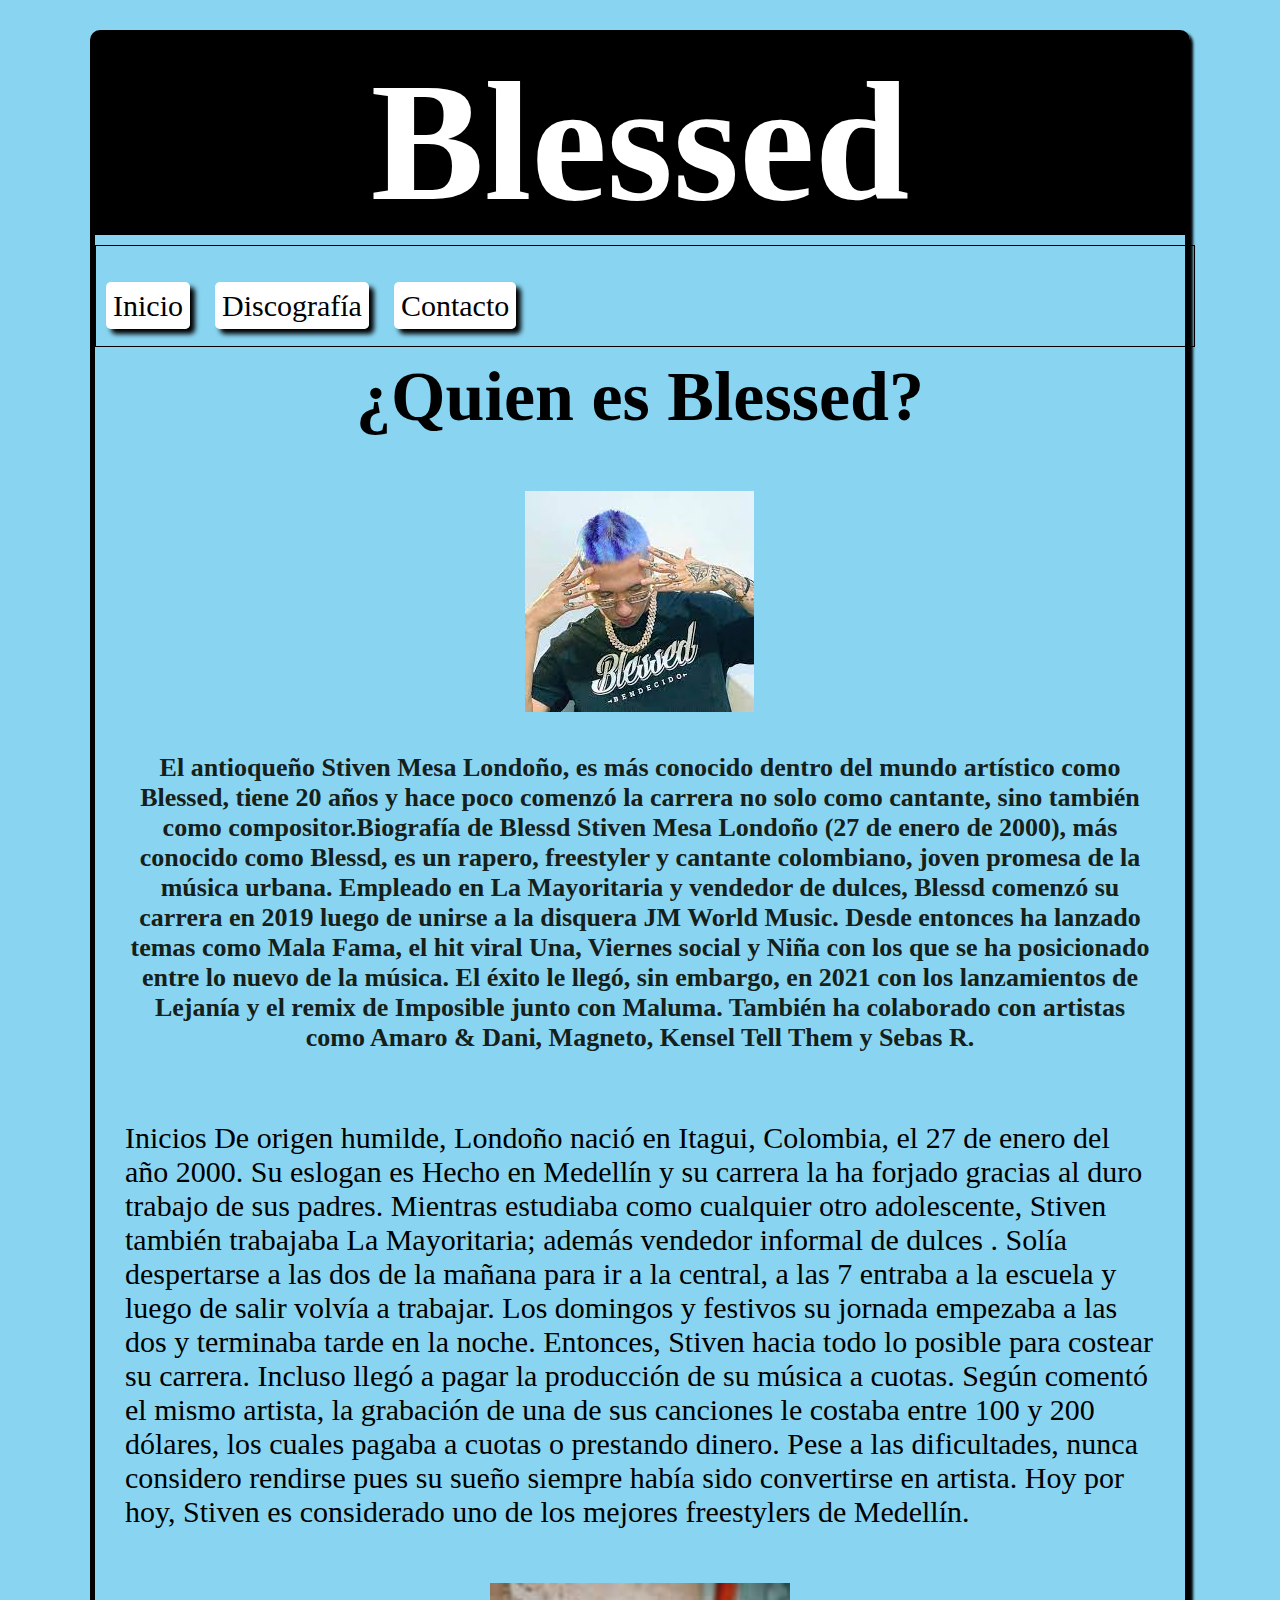
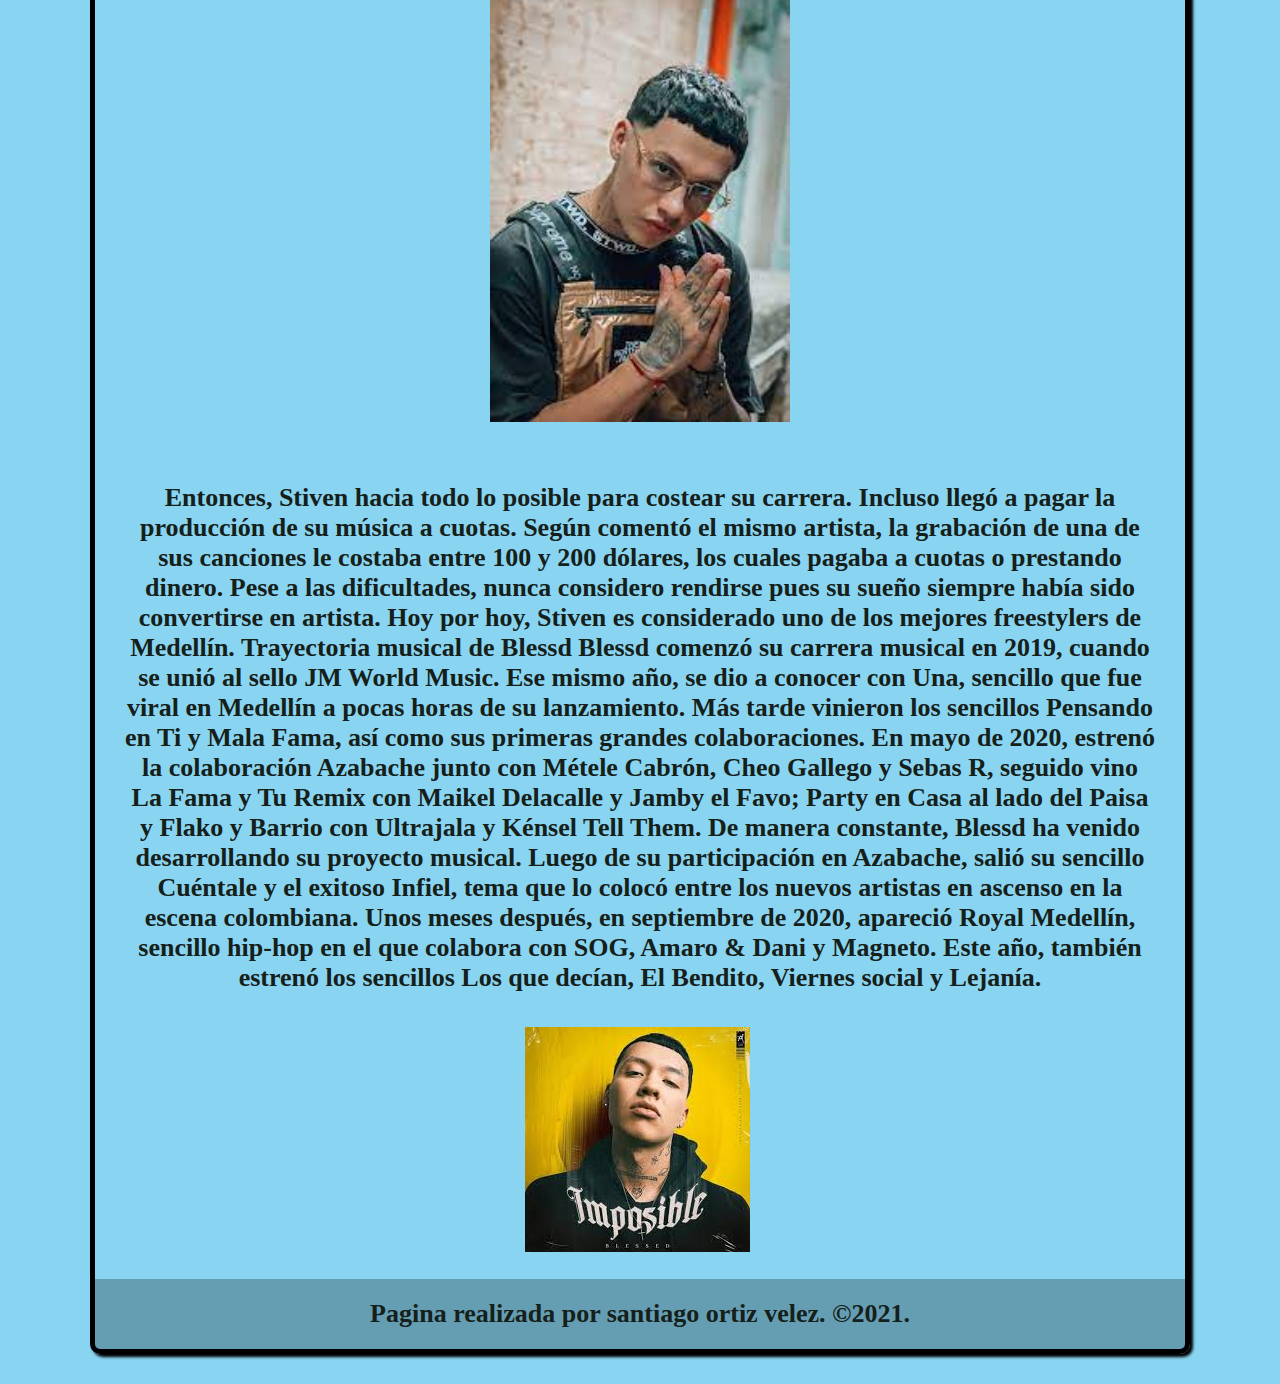
<file: index.html>
<!DOCTYPE html>
<html lang="es">
<head>
    <meta charset="UTF-8">
    <meta http-equiv="X-UA-Compatible" content="IE=edge">
    <meta name="viewport" content="width=device-width, initial-scale=1.0">
    <title>Blessed</title>
    <link rel="stylesheet" href="css/style.css"> 
</head>
<body>
    <main>
        <header>
            <h1>Blessed</h1>
        </header>
        <nav>
            <ul>
                <li><a href="index.html">Inicio</a></li>
                <li><a href="discografia.html">Discografía</a></li>
                <li><a href="formulario.html">Contacto</a></li>
            </ul>
        </nav>
        <section>
            <h2>¿Quien es Blessed?</h2><br>
            
                
            <img class="elblessed" src="imagenes/descarga (1).jpg"><br>
            <br>
                <p>El antioqueño Stiven Mesa Londoño, es más conocido dentro del mundo artístico 
                     como Blessed, tiene 20 años y hace poco comenzó la carrera no 
                     solo como cantante, sino también como compositor.Biografía de Blessd
                     Stiven Mesa Londoño (27 de enero de 2000), más conocido como Blessd, es un rapero, freestyler y cantante colombiano, joven promesa de la música urbana. Empleado en La Mayoritaria y vendedor  de dulces, Blessd comenzó su carrera en 2019 luego de unirse a la disquera JM World Music. Desde entonces ha lanzado temas como Mala Fama, el hit viral Una, Viernes social y Niña con los que se ha posicionado entre lo nuevo de la música. El éxito le llegó, sin embargo, en 2021 con los lanzamientos de Lejanía y el remix de Imposible junto con Maluma. También ha colaborado con artistas como Amaro & Dani,  Magneto, Kensel Tell Them y Sebas R.</p>
                    
                <br>
                <br>

                Inicios
                De origen humilde, Londoño nació en Itagui, Colombia, el 27 de enero del año 2000. Su eslogan es Hecho en Medellín y su carrera la ha forjado gracias al duro trabajo de sus padres. Mientras estudiaba como cualquier otro adolescente, Stiven también trabajaba La Mayoritaria; además vendedor informal de dulces . Solía despertarse a las dos de la mañana para ir a la central, a las 7 entraba a la escuela y luego de salir volvía a trabajar. Los domingos y festivos su jornada empezaba a las dos y terminaba tarde en la noche.
                
                Entonces, Stiven hacia todo lo posible para costear su carrera. Incluso llegó a pagar la producción de su música a cuotas. Según comentó el mismo artista, la grabación de una de sus canciones le costaba entre 100 y 200 dólares, los cuales pagaba a cuotas o prestando dinero. Pese a las dificultades, nunca considero rendirse pues su sueño siempre había sido convertirse en artista. Hoy  por hoy, Stiven es considerado uno de los mejores freestylers de Medellín.</p>        
                <br>

                <div>
                    <img src="imagenes/descarga.jpg">
                </div>
                <br>

            </a>
            

            <p>Entonces, Stiven hacia todo lo posible para costear su carrera. Incluso llegó a pagar la producción de su música a cuotas. Según comentó el mismo artista, la grabación de una de sus canciones le costaba entre 100 y 200 dólares, los cuales pagaba a cuotas o prestando dinero. Pese a las dificultades, nunca considero rendirse pues su sueño siempre había sido convertirse en artista. Hoy  por hoy, Stiven es considerado uno de los mejores freestylers de Medellín.
        
                Trayectoria musical de Blessd
                Blessd comenzó su carrera musical en 2019, cuando se unió al sello JM World Music. Ese mismo año, se dio a conocer con Una, sencillo que fue viral en Medellín a pocas horas de su lanzamiento. Más tarde vinieron los sencillos Pensando en Ti y Mala Fama, así como sus primeras grandes colaboraciones. En mayo de 2020, estrenó la colaboración Azabache junto con Métele Cabrón, Cheo Gallego y Sebas R, seguido vino La Fama y Tu Remix con Maikel Delacalle y Jamby el Favo; Party en Casa al lado del Paisa y Flako y Barrio con Ultrajala y Kénsel Tell Them.
                
                De manera constante, Blessd ha venido desarrollando su proyecto musical. Luego de su participación en Azabache, salió su sencillo Cuéntale y el exitoso Infiel, tema que lo colocó entre los nuevos artistas en ascenso en la escena colombiana. Unos meses después, en septiembre de 2020, apareció Royal Medellín, sencillo hip-hop en el que colabora con SOG, Amaro & Dani y Magneto.
                
                Este año, también estrenó los sencillos Los que decían, El Bendito, Viernes social y Lejanía.</p>
            <br>
                <img class= "Blessed2"src="imagenes/images.jpg">
                </div>
            </a>
            <br>
            
        </section>
        <footer>
            <p>Pagina realizada por santiago ortiz velez. &copy;2021.</p>
        </footer> 
    </main>
</body>
</html>
</file>
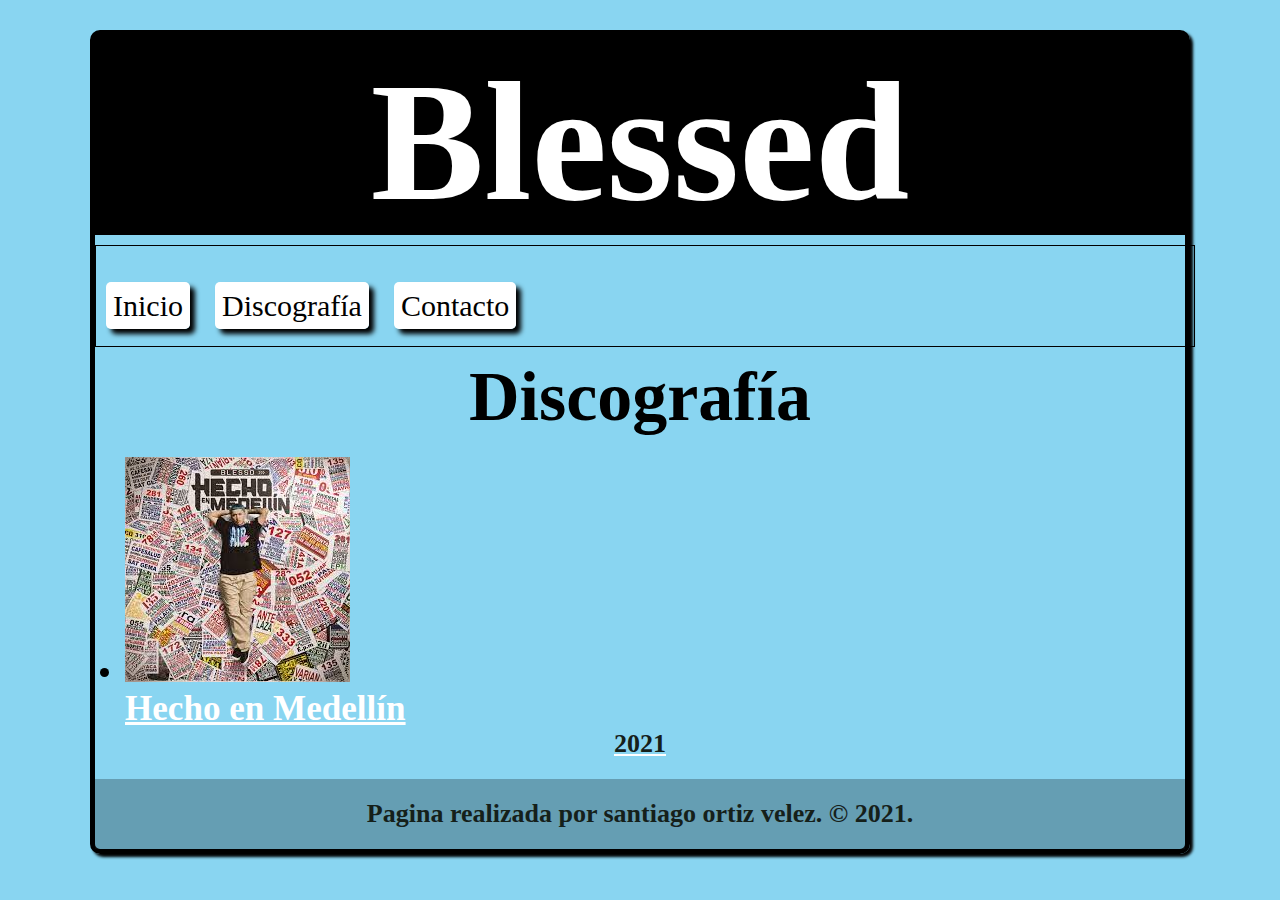
<file: discografia.html>
<!DOCTYPE html>
<html lang="es">
<head>
    <meta charset="UTF-8">
    <meta http-equiv="X-UA-Compatible" content="IE=edge">
    <meta name="viewport" content="width=device-width, initial-scale=1.0">
    <title>Blessed</title>
    <link rel="stylesheet" href="css/style.css"> 
</head>
<body>
    <main>
        <header>
            <h1>Blessed</h1>
        </header>
        <nav>
            <ul>
                <li><a href="index.html">Inicio</a></li>
                <li><a href="discografia.html">Discografía</a></li>
                <li><a href="formulario.html">Contacto</a></li>
            </ul>
        </nav>
        <section>
            <h2>Discografía</h2>
            <ul class="disc">
                <li class="discos">
                        <a href="https://hechoenmedellin.me/" target="blank">
                        <img src="imagenes/disco1.jpg" alt="Disco 01">
                        <h3>Hecho en Medellín</h3>
                        <p>2021</p>
                    </a>
                </li>
                <div class="clear"></div>
            </ul>
        </section>

        <footer>
            <p>Pagina realizada por santiago ortiz velez. &copy; 2021.</p>
        </footer> 
    </main>
</body>
</html>
</file>
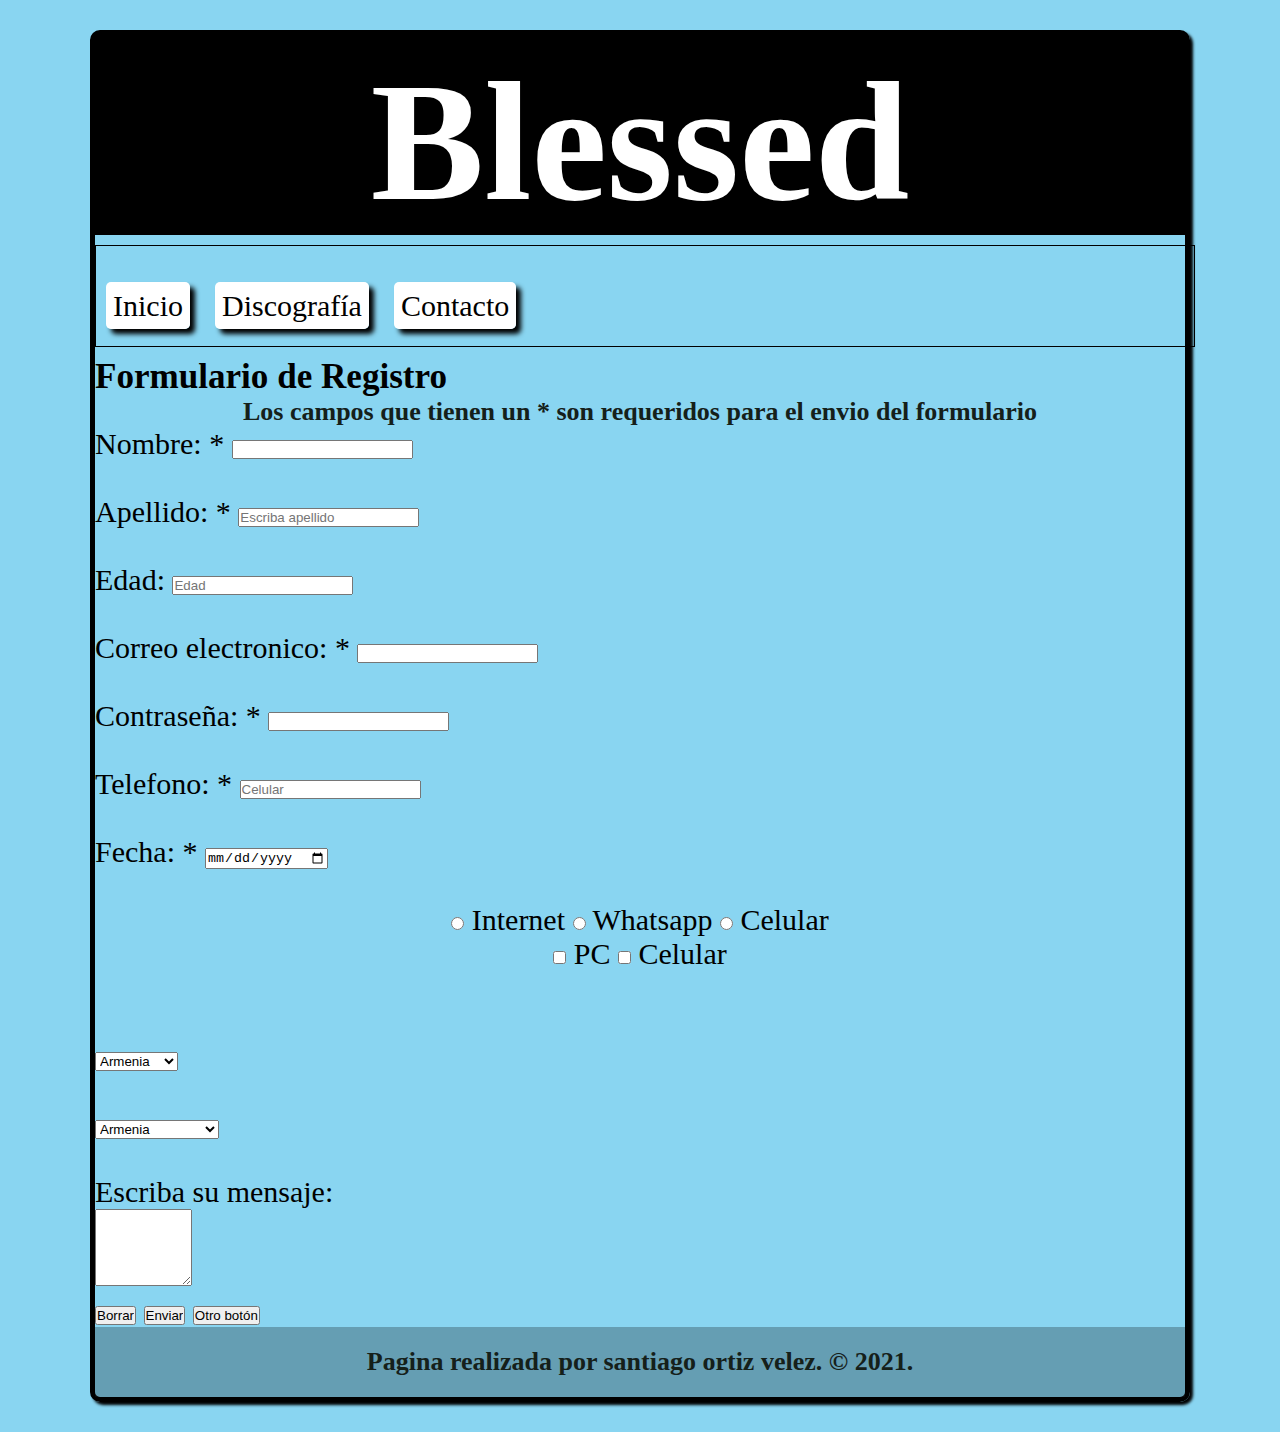
<file: formulario.html>
<!DOCTYPE html>
<html lang="es">
<head>
    <meta charset="UTF-8">
    <meta http-equiv="X-UA-Compatible" content="IE=edge">
    <meta name="viewport" content="width=device-width, initial-scale=1.0">
    <title>Blessed</title>
    <link rel="stylesheet" href="css/style.css"> 
</head>
<body>
    <main>
        <header>
            <h1>Blessed</h1>
        </header>
        <nav>
            <ul>
                <li><a href="index.html">Inicio</a></li>
                <li><a href="discografia.html">Discografía</a></li>
                <li><a href="formulario.html">Contacto</a></li>
            </ul>
        </nav>
        <form>
            <h3>Formulario de Registro</h3>
            <p>Los campos que tienen un * son requeridos para el envio del formulario</p>
            
            <label for="nombre">Nombre: *</label>
            <input type="text" id="nombre" value="" required><br><br>
            
            <label for="apellido">Apellido: *</label>
            <input type="text" name="prename" id="apellido" placeholder="Escriba apellido" maxlength="25" minlength="8" required><br><br>
            
            <label for="edad">Edad: </label>
            <input type="number" name="edad" id="edad" placeholder="Edad"><br><br>
            
            <label for="email">Correo electronico: *</label>
            <input type="email" name="email" id="email" required><br><br>
            
            <label for="password">Contraseña: *</label>
            <input type="password" name="password" id="password" required minlength="8"><br><br>
            
            <label for="tel">Telefono: *</label>
            <input type="tel" name="telefono" id="tel" placeholder="Celular"><br><br>
            
            <label for="date">Fecha: *</label>
            <input type="date" name="fechas" id="date"><br><br>
            
            <div>
                <input type="radio" name="conect" id="internet"> 
                <label for="internet">Internet</label>
                <input type="radio" name="conect" id="whatsapp"> 
                <label for="whatsapp">Whatsapp</label>
                <input type="radio" name="conect" id="Celular"> 
                <label for="Celular">Celular</label>
            </div>
            
            <div>
                <input type="checkbox" name="pc" id="PC"> 
                <label for="PC">PC</label>
                <input type="checkbox" name="celular"> 
                <label>Celular</label>
            </div><br><br>
            
            <select name="ciudad">
              <option value="armenia">Armenia</option> 
              <option value="manizales">Manizales</option>
              <option value="pereira">Pereira</option>
            </select><br><br>
            <select>
                <optgroup label="Quindío">
                    <option value="valor1">Armenia</option>
                    <option value="valor3">Carlarcá</option>
                    <option value="valor5">Circasia</option>
                </optgroup>
                <optgroup label="Risaralda">
                    <option value="valor2">Pereira</option>
                    <option value="valor4">Dosquebradas</option>
                    <option value="valor6">Apia</option>
                </optgroup>
            </select><br><br>
            
            <label>Escriba su mensaje:</label><br>
            <textarea rows="5" cols="10"></textarea><br>
    
    
            <input type="reset" value="Borrar">
            <input type="submit" value="Enviar"> <!-- Permite crear un botón -->
            <button name="button">Otro botón</button>
        </form>
        <footer>
            <p>Pagina realizada por santiago ortiz velez. &copy; 2021.</p>
        </footer> 
    </main>
</body1>
</html>
</file>
<file: css/style.css>
*{
    margin: 0;
    padding: 0;
    box-sizing: border-box;
}

html{
    font-size: 30px;
}

body{
    background-color: #89d5f1;
    background-size: 100%;
    
}

body1{
    text-align: left;
}

header{
    height: 200px;
    background-color: #000000;
    text-align: center;
    padding-top: 10px;
    padding-bottom: 10px;
}

h1{
    color:#ffffff;
    text-align: center;
    padding-top: 0px;
    font-size: 170px;
    
    
    /* background-color: #FFF; */
    /* border:2px dashed #F00; */

}

nav{
    font-size: 20px;
    border:1px solid rgb(0, 0, 0);
    margin:10px auto;
    
    padding-top: 20px;
    padding-left: 10px;
    width: 1100px;
    
    
}

p{
    font-weight: bold;
    color:#15201a;
    text-align: center;
    font-size: 26px;
}

a{
    color:rgb(255, 255, 255);
    font-size: 30px;
}

h2{
    text-align: center;
    font-size: 70px;

}


div{
    text-align: center;
}

div img{
    /* height:100vh; */
    width: 80px;
}

nav ul li{
    display: inline; /*Pone todos los elementos en la misma línea*/
    list-style: none;   /*Quita las viñetas de la lista*/
}


nav ul li a{
    text-decoration: none;  /*Quita el subrayado de los enlaces*/
    color: rgb(0, 0, 0);
    background:rgb(255, 255, 255);
    line-height: 80px;
    padding: 7px;
    margin-right: 20px;
    border-radius: 5px;
    box-shadow:5px 5px 5px #000; /*Añade sombra al contenedor*/
    font-size: 30px;
    

    
}


nav ul li a:hover{   /*Cambia el contenedor al pasar el mouse por encima*/
    color: rgb(61, 247, 4);
    background: rgb(0, 0, 0);
    box-shadow: 0 0 0 #000;
}


section{
    padding:0 30px 20px;
}

section div{
    text-align: center;
}

section div img{
    width: 300px; /*ancho de imagen*/
    margin: 20px;
}

h2{
    text-align: center;
    font-size: 70px;
    margin-bottom: 20px;
    color:#000000;
}

footer{
    background: #1524294f;
    color: rgb(0, 0, 0);
    text-align: center;
    padding: 20px;
}

span{
    font-weight: bold;
}

/* --------------------- IDENTIFICADORES -------------------- */


#fondo-header{
    text-align: center;
}

#fondo-header h1{
    float: right;
}


/* ------------------------- CLASES ------------------------- */

.principal{
    width: 900px;  /*ancho de la página*/
    margin: 20px auto;
    border: 30px solid #006E96;
    box-shadow: 3px 3px 3px #333;
    border-radius: 30px;
    background: #FFF;
}

.imgTitulo{
    width: 300px;
    float: left;
    margin: 60px;
    border-radius: 50px;
    box-shadow: 6px 10px 5px #999;
}

.flotante{
    float: left;
    width: 600px;
    margin-top: 30px;
}
.flotante1{
    float: right;
    width: 550px;
    margin-top: 0px;
    
}
.ParrF{
    padding-top: 0px;
    padding-left: 20px;
}

main{
    width: 1100px;
    margin: 30px auto;
    border: 5px solid;
    box-shadow: 3px 3px 3px;
    border-radius: 10px;
}

.elblessed{
    margin: 0 0 0 400px;
}

.Blessed2{
    margin:0 0 0 400px;
}
</file>
